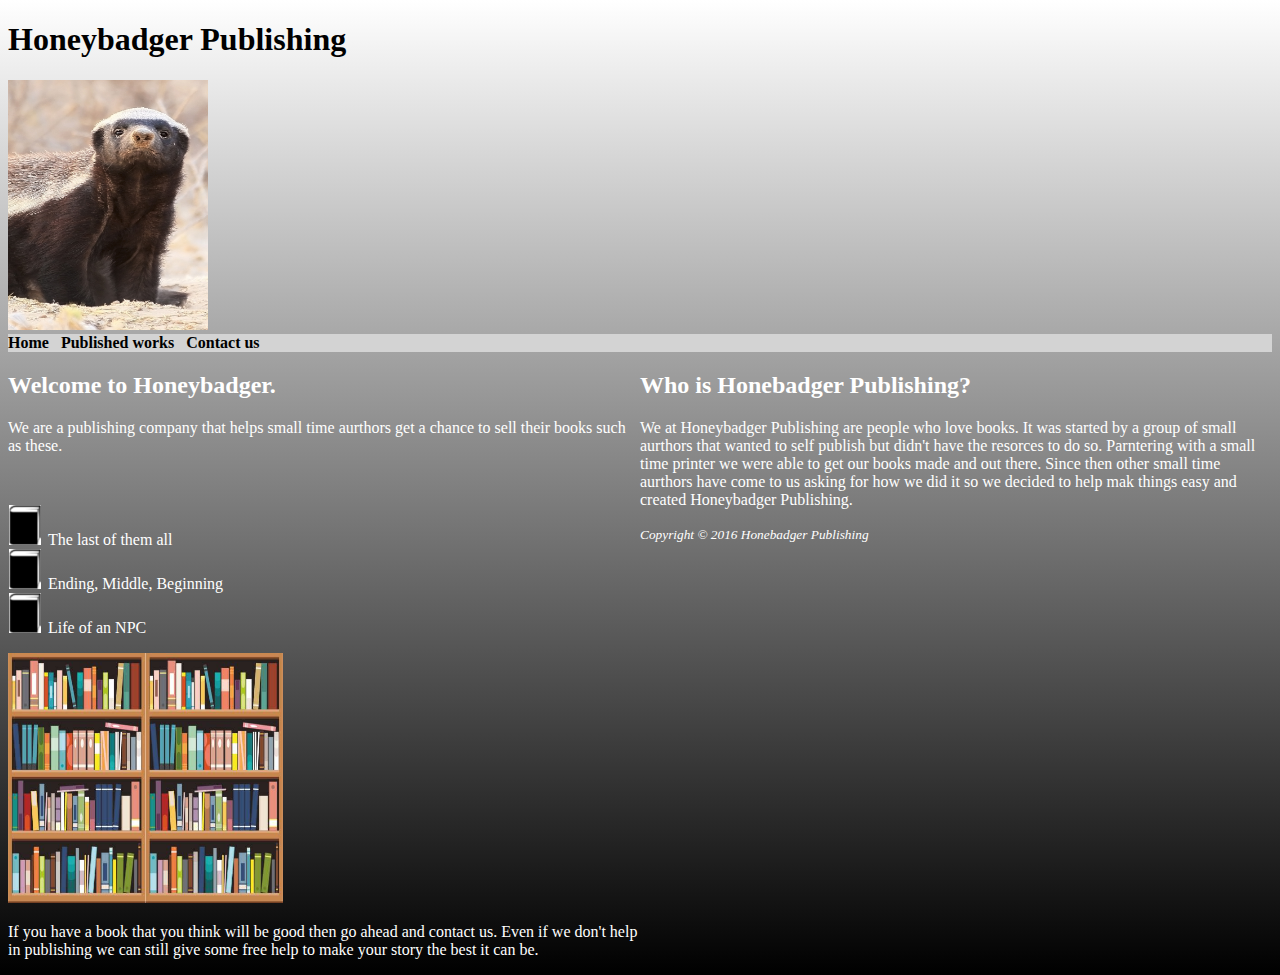
<file: index.html>
<!DOCTYPE html>
<html lang="en">

<head>
    <title>Honeybadger Publishing</title>
    <meta charset="utf-8">
    <link href="honey.css" rel="stylesheet">
</head>

<body>
    <header>
        <h1>Honeybadger Publishing</h1>
        <img src="logo_temp.jpg" height="250" width="200" alt="Honeybadger Logo">
    </header>
    <nav>
        <b>
            <a href="index.html">Home</a> &nbsp;
            <a href="works.html">Published works</a> &nbsp;
            <a href="contact.html">Contact us</a>
        </b>
    </nav>
    <main>
        <section>
            <!--Should go with genral descripton of what they do with a list of the most populer selling-->
            <h2>Welcome to Honeybadger.</h2> 
            <p>We are a publishing company that helps small time aurthors get a chance to sell their books such as these.</p><br>
        <ul>
            <li>The last of them all</li>
            <li>Ending, Middle, Beginning</li>
            <li>Life of an NPC</li>
        </ul>
        <img src="library.jpg" height="250" width="275" alt="Libary">
        <p>
            If you have a book that you think will be good then go ahead and contact us. 
            Even if we don't help in publishing we can still give some free help to make your story the best it can be.
        </p>
        </section>
        <section>
            <h2>Who is Honebadger Publishing?</h2>
            <p>
                We at Honeybadger Publishing are people who love books. 
                It was started by a group of small aurthors that wanted to self publish but didn't have the resorces to do so.
                Parntering with a small time printer we were able to get our books made and out there.
                Since then other small time aurthors have come to us asking for how we did it so we decided to help mak things easy and created Honeybadger Publishing.
            </p>
        </section>
    </main>
    <footer>
        <small><i>
                Copyright &copy; 2016 Honebadger Publishing<br>
                <a></a>
            </i></small>
    </footer>
</body>

</html>
</file>
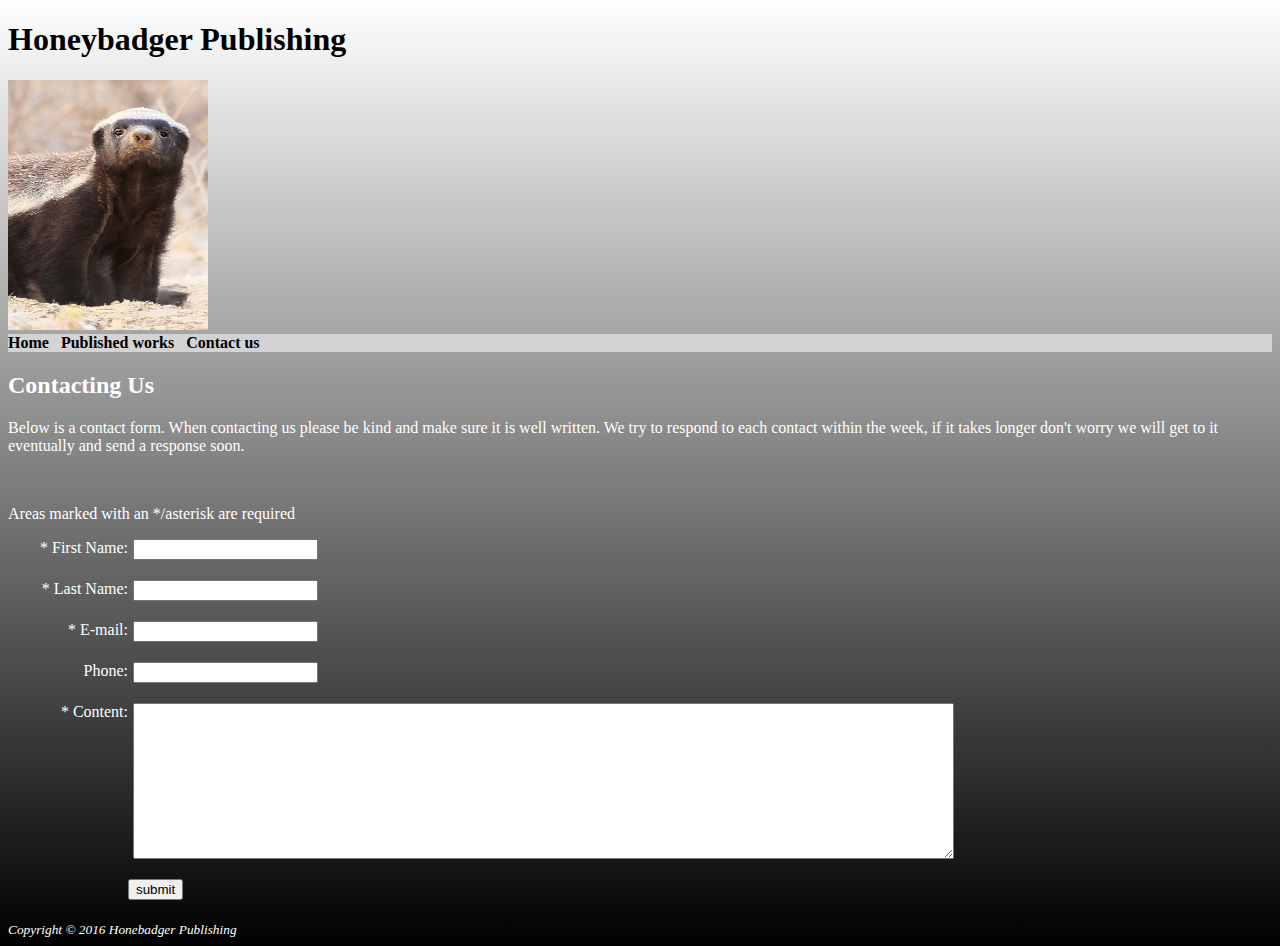
<file: contact.html>
<!DOCTYPE html>
<html lang="en">
    <head>
        <title>Honeybadger Publishing :: Contact</title>
        <meta charset="utf-8">
        <link href="honey.css" rel="stylesheet">
    </head>
<body>
    <header>
        <h1>Honeybadger Publishing</h1>
        <img src="logo_temp.jpg" height="250" width="200" alt="Honeybadger Logo">
    </header>
    <nav>
        <b>
            <a href="index.html">Home</a> &nbsp;
            <a href="works.html">Published works</a> &nbsp;
            <a href="contact.html">Contact us</a>
        </b>
    </nav>
    <h2>Contacting Us</h2>
    <p>
        Below is a contact form.
        When contacting us please be kind and make sure it is well written.
        We try to respond to each contact within the week,
        if it takes longer don't worry we will get to it eventually and send a response soon.
    </p>
    <br>
    <p>Areas marked with an */asterisk are required</p>
    <form method="post" action="https://webdevbasics.net/scripts/demo.php">
        <label for="myFName">* First Name:</label>
        <input type="text" name="myFName" id="myFName" required>

        <label for="mylname">* Last Name:</label>
        <input type="text" name="mylname" id="mylname" required>

        <label for="email">* E-mail:</label>
        <input type="email" name="email" id="email" required>

        <label for="phone">Phone:</label>
        <input type="tel" name="phone" id="phone" maxlength="12">

        <label for="contact">* Content:</label>
        <textarea name="contact" id="contact" rows="10" cols="100" required></textarea>

        <input type="submit" value="submit">
    </form>
    <footer>
        <small><i>
                Copyright &copy; 2016 Honebadger Publishing<br>
                <a></a>
            </i></small>
    </footer>
</body>
</html>
</file>
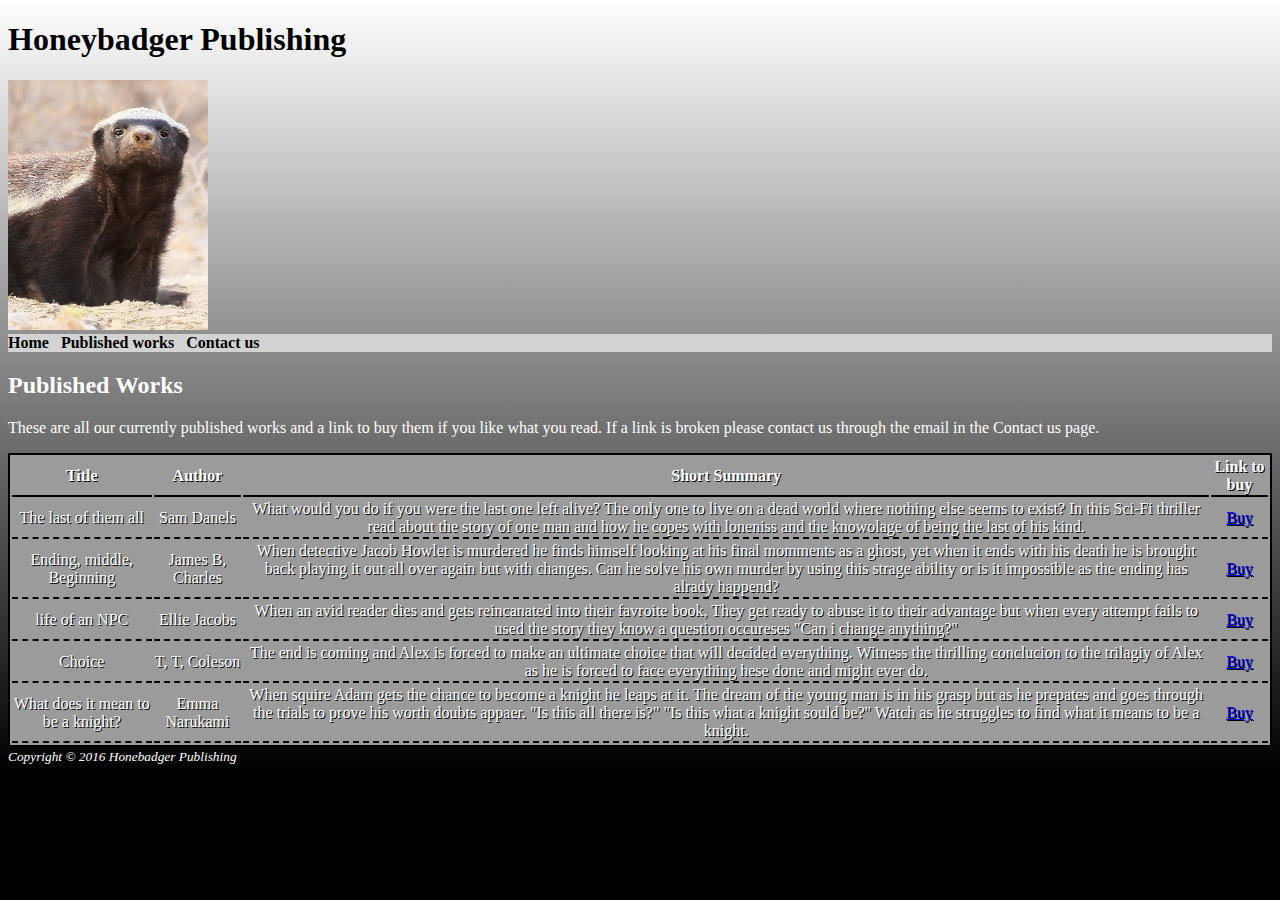
<file: works.html>
<!DOCTYPE html>
<html lang="en">

<head>
    <title>Honeybadger Publishing :: Works</title>
    <meta charset="utf-8">
    <link href="honey.css" rel="stylesheet">
</head>

<body>
    <header>
        <h1>Honeybadger Publishing</h1>
        <img src="logo_temp.jpg" height="250" width="200" alt="Honeybadger Logo">
    </header>
    <nav>
        <b>
            <a href="index.html">Home</a> &nbsp;
            <a href="works.html">Published works</a> &nbsp;
            <a href="contact.html">Contact us</a>
        </b>
    </nav>
    <main>
        <!--This has got to be a table about published works. Should come up with min of 5. Should go Title, Author, Description, Link for purchese.-->
        <h2>Published Works</h2>
        <p>
            These are all our currently published works and a link to buy them if you like what you read.
            If a link is broken please contact us through the email in the Contact us page.
        </p>
        <table>
            <thead>
                <tr>
                    <th>Title</th>
                    <th>Author</th>
                    <th>Short Summary</th>
                    <th>Link to buy</th>
                </tr>
            </thead>
            <tbody>
                <tr>
                    <td>The last of them all</td>
                    <td>Sam Danels</td>
                    <td>
                        What would you do if you were the last one left alive?
                        The only one to live on a dead world where nothing else seems to exist?
                        In this Sci-Fi thriller read about the story of one man and how he copes with loneniss and the knowolage of being the last of his kind.
                    </td>
                    <td><a href="buy.html">Buy</a></td>
                </tr>
                <tr>
                    <td>Ending, middle, Beginning</td>
                    <td>James B, Charles</td>
                    <td>
                        When detective Jacob Howlet is murdered he finds himself looking at his final momments as a ghost,
                        yet when it ends with his death he is brought back playing it out all over again but with changes. 
                        Can he solve his own murder by using this strage ability or is it impossible as the ending has alrady happend?
                    </td>
                    <td><a href="buy.html">Buy</a></td>
                </tr>
                <tr>
                    <td>life of an NPC</td>
                    <td>Ellie Jacobs</td>
                    <td>
                        When an avid reader dies and gets reincanated into their favroite book, 
                        They get ready to abuse it to their advantage but when every attempt fails to used the story they know a question occureses "Can i change anything?"
                    </td>
                    <td><a href="buy.html">Buy</a></td>
                </tr>
                <tr>
                    <td>Choice</td>
                    <td>T, T, Coleson</td>
                    <td>
                        The end is coming and Alex is forced to make an ultimate choice that will decided everything. 
                        Witness the thrilling conclucion to the trilagiy of Alex as he is forced to face everything hese done and might ever do.
                    </td>
                    <td><a href="buy.html">Buy</a></td>
                </tr>
                <tr>
                    <td>What does it mean to be a knight?</td>
                    <td>Emma Narukami</td>
                    <td>
                        When squire Adam gets the chance to become a knight he leaps at it.
                        The dream of the young man is in his grasp but as he prepates and goes through the trials to prove his worth doubts appaer.
                        "Is this all there is?" "Is this what a knight sould be?" Watch as he struggles to find what it means to be a knight.
                    </td>
                    <td><a href="buy.html">Buy</a></td>
                </tr>
            </tbody>
        </table>
    </main>
    <footer>
        <small><i>
                Copyright &copy; 2016 Honebadger Publishing<br>
                <a></a>
            </i></small>
    </footer>
</body>

</html>
</file>
<file: honey.css>
body{
    background-color: black;
    background-image: linear-gradient(to bottom, white, black);
    color: white;
    background-repeat: no-repeat;
}
ul{
    list-style-image: url(book.png);
}
nav{
    background-color: lightgray;
    color: black;
}
header{
    color: black;
}
section{
    float: left;
    width: 50%;
}
table{
    border: 2px solid #000000;
    background-color: #9b9b9b;
}
td{
    border-bottom: 2px dashed #000000;
    text-align: center;
    text-shadow: 1px 1px black;
}
th{
    border-bottom: 2px solid #000000;
    text-shadow: 1px 1px black;
}
input, textarea{
    display: block;
    margin-bottom: 20px;
}
label{
    float: left;
    display: block;
    text-align: right;
    width: 120px;
    padding-right: 5px;
}
input[type="submit"]{
    margin-left: 120px;
}
nav a:hover{
    color: white;
}
nav a{
    text-decoration: none;
    transition: color 2s linear;
    color: black;
}
</file>
